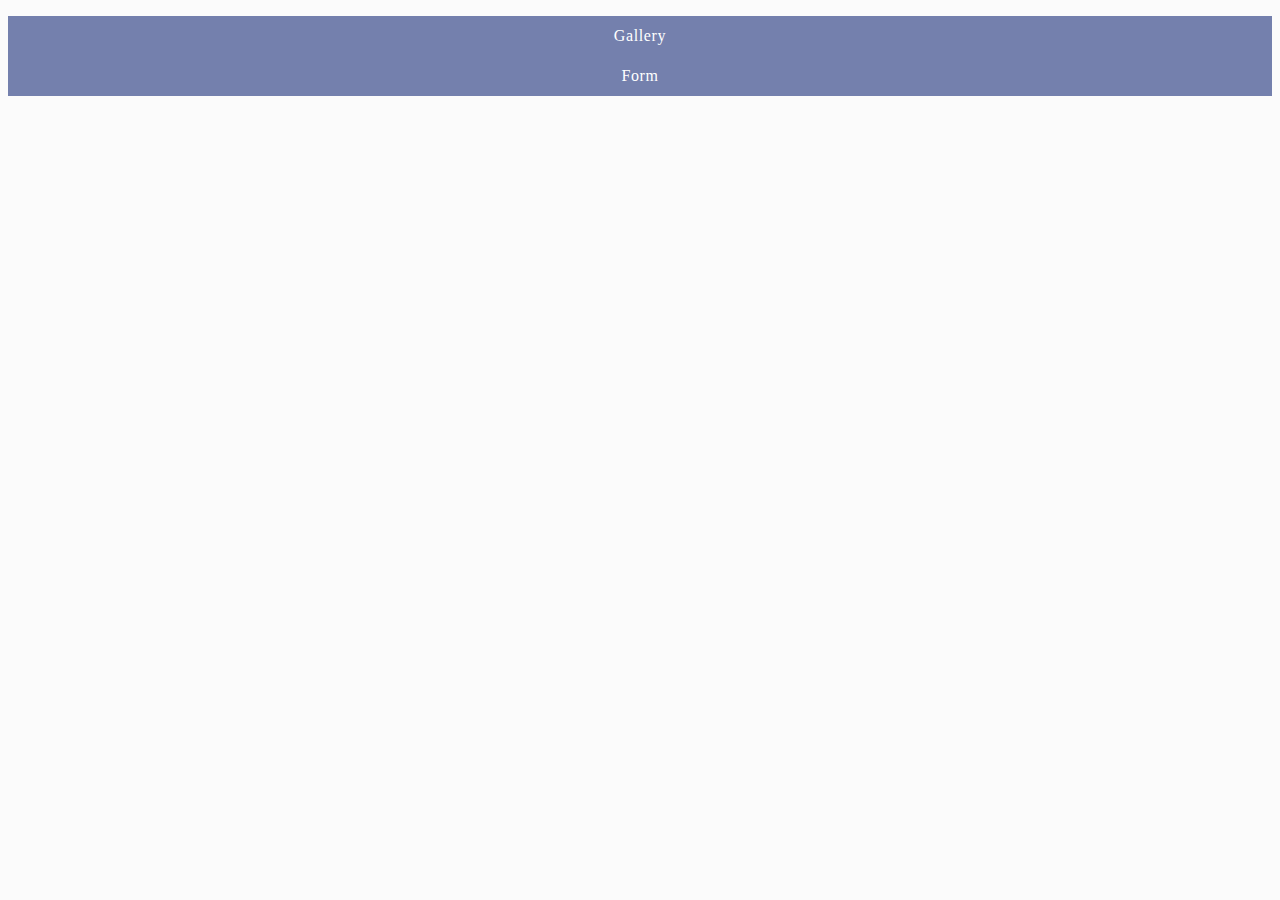
<file: src/index.html>
<!DOCTYPE html>
<html lang="en">
  <head>
    <meta charset="UTF-8" />
    <link rel="icon" type="image/svg+xml" href="/favicon.svg" />
    <meta name="viewport" content="width=device-width, initial-scale=1.0" />

    <title>LoGo</title>
    <link
      rel="stylesheet"
      href="https://cdnjs.cloudflare.com/ajax/libs/modern-normalize/3.0.1/modern-normalize.min.css"
      integrity="sha512-q6WgHqiHlKyOqslT/lgBgodhd03Wp4BEqKeW6nNtlOY4quzyG3VoQKFrieaCeSnuVseNKRGpGeDU3qPmabCANg=="
      crossorigin="anonymous"
      referrerpolicy="no-referrer"
    />
    <link rel="stylesheet" href="./css/styles.css" />
  </head>
  <body>
    <ul class="menu">
      <li><a class="back" href="./1-gallery.html">Gallery</a></li>
      <li><a class="back" href="./2-form.html">Form</a></li>
    </ul>
  </body>
</html>
</file>
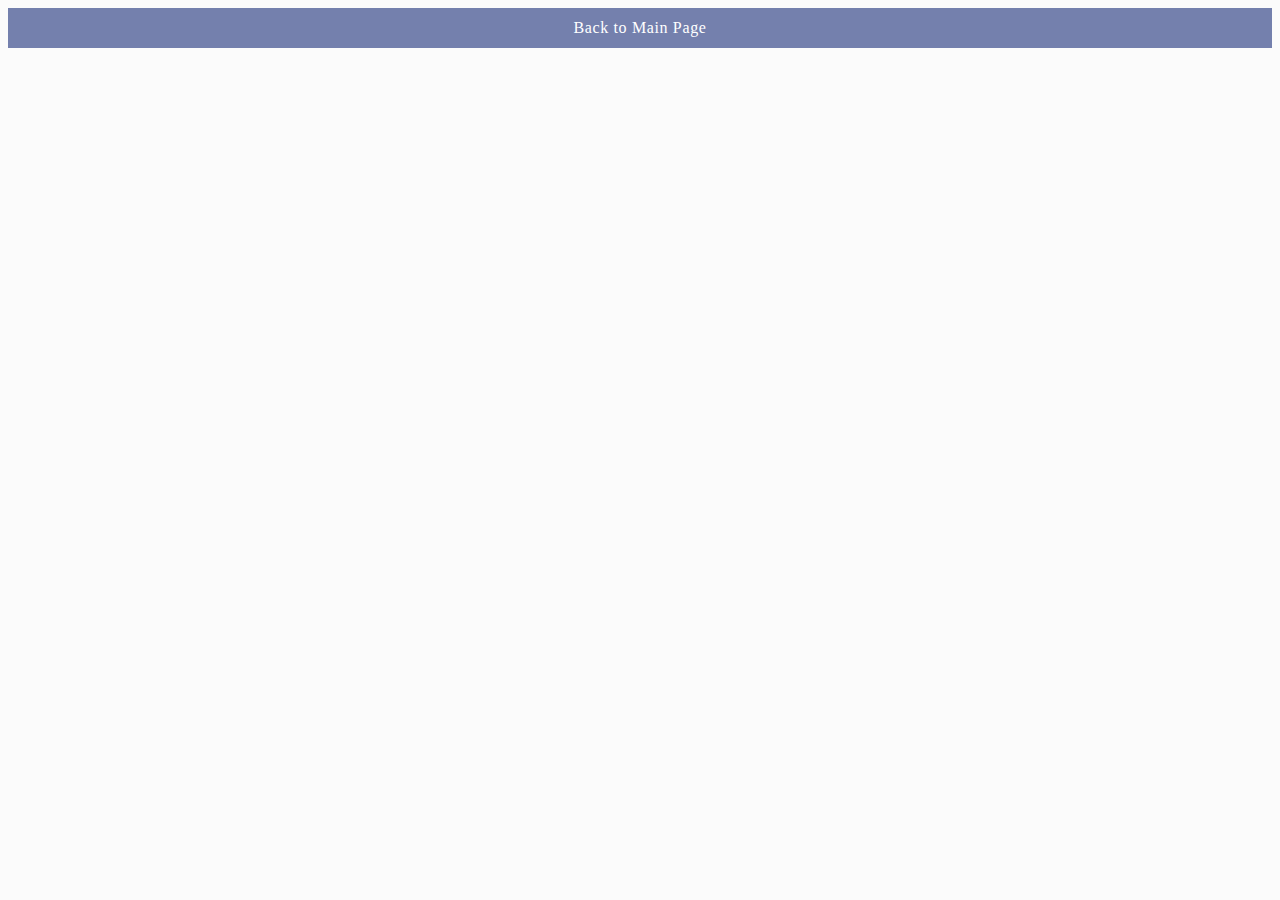
<file: src/1-gallery.html>
<!DOCTYPE html>
<html lang="en">
  <head>
    <meta charset="UTF-8" />
    <meta http-equiv="X-UA-Compatible" content="IE=edge" />
    <meta name="viewport" content="width=device-width, initial-scale=1.0" />
    <title>Gallery</title>
    <link
      rel="stylesheet"
      href="https://cdnjs.cloudflare.com/ajax/libs/modern-normalize/3.0.1/modern-normalize.min.css"
      integrity="sha512-q6WgHqiHlKyOqslT/lgBgodhd03Wp4BEqKeW6nNtlOY4quzyG3VoQKFrieaCeSnuVseNKRGpGeDU3qPmabCANg=="
      crossorigin="anonymous"
      referrerpolicy="no-referrer"
    />
    <link rel="stylesheet" href="./css/styles.css" />
  </head>
  <body>
    <a href="index.html" class="back">Back to Main Page</a>
    <ul class="gallery"></ul>
    <script src="./js/1-gallery.js" type="module" async></script>
  </body>
</html>
</file>
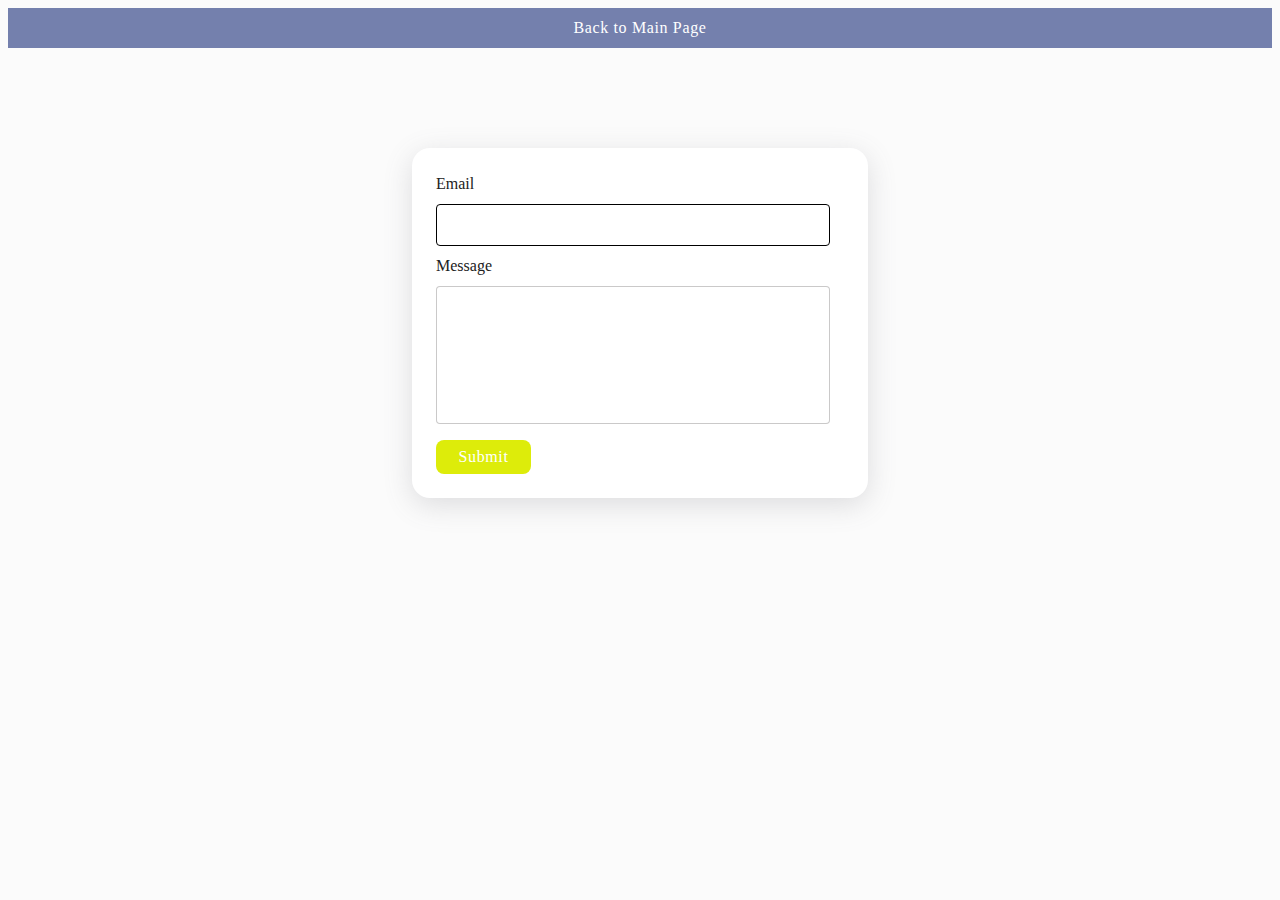
<file: src/2-form.html>
<!DOCTYPE html>
<html lang="en">
  <head>
    <meta charset="UTF-8" />
    <meta http-equiv="X-UA-Compatible" content="IE=edge" />
    <meta name="viewport" content="width=device-width, initial-scale=1.0" />
    <title>Form</title>
    <link
      rel="stylesheet"
      href="https://cdnjs.cloudflare.com/ajax/libs/modern-normalize/3.0.1/modern-normalize.min.css"
      integrity="sha512-q6WgHqiHlKyOqslT/lgBgodhd03Wp4BEqKeW6nNtlOY4quzyG3VoQKFrieaCeSnuVseNKRGpGeDU3qPmabCANg=="
      crossorigin="anonymous"
      referrerpolicy="no-referrer"
    />
    <link rel="stylesheet" href="./css/styles.css" />
  </head>
  <body>
    <a href="index.html" class="back">Back to Main Page</a>
    <form class="feedback-form" autocomplete="off">
      <label>
        Email
        <input type="email" name="email" autofocus />
      </label>
      <label>
        Message
        <textarea name="message" rows="5"></textarea>
      </label>
      <button type="submit">Submit</button>
    </form>

    <script src="./js/2-form.js" type="module" async></script>
  </body>
</html>
</file>
<file: src/css/styles.css>
body {
  background-color: #fafafad7;
  color: #212121;
  line-height: 1.5;
}

h1,
h2,
h3,
h4,
h5,
h6,
p {
  margin: 0;
  padding: 0;
}

ul,
ol {
  padding: 0;
  list-style: none;
}

li {
  padding-left: 0;
}

a {
  text-decoration: none;
  color: inherit;
}

img {
  display: block;
  width: 100%;
}

.gallery {
  max-width: 1228px;
  display: flex;
  flex-direction: row;
  flex-wrap: wrap;
  gap: 24px;
  margin: 0 auto;
  padding: 24px 0;
}

.gallery-item {
  flex-basis: calc((100% - 48px) / 3);
}

.feedback-form {
  display: flex;
  flex-direction: column;
  gap: 8px;
  padding: 24px;

  background-color: #fff;
  width: 408px;
  border-radius: 18px;
  margin: 100px auto 0;

  box-shadow: rgba(100, 100, 111, 0.2) 0px 7px 29px 0px;
}

label {
  display: flex;
  flex-direction: column;
  gap: 8px;
}

button {
  font-family: inherit;
  cursor: pointer;
  background-color: #ddec0a;
  font-weight: 500;
  font-size: 16px;
  letter-spacing: 0.04em;
  color: #fff;
  border: none;

  border-radius: 8px;
  padding: 8px 16px;

  display: block;

  transition: background-color 250ms cubic-bezier(0.4, 0, 0.2, 1);
  width: 95px;
}

button:hover {
  background-color: #050c22;
}

.back {
  text-align: center;
  cursor: pointer;
  background-color: #7480ad;
  font-size: 16px;
  line-height: 1.5;
  font-weight: 500;
  letter-spacing: 0.04em;
  color: #fff;
  border: none;

  padding: 8px 16px;

  display: block;

  transition: background-color 250ms cubic-bezier(0.4, 0, 0.2, 1);
}

.back:hover {
  background-color: #4062db;
}

input,
textarea {
  width: 360px;
  padding: 8px 16px;
  border: 1px solid #8584846f;
  border-radius: 4px;

  font-weight: 400;
  font-size: 16px;
  line-height: 1.5;
  letter-spacing: 0.04em;
  color: #2e2f42;

  transition: border-color 250ms cubic-bezier(0.4, 0, 0.2, 1);

  outline: none;
}

input:hover,
input:focus,
textarea:hover,
textarea:focus {
  border-color: #000000;
}

textarea {
  resize: none;
  margin-bottom: 8px;
}
</file>
